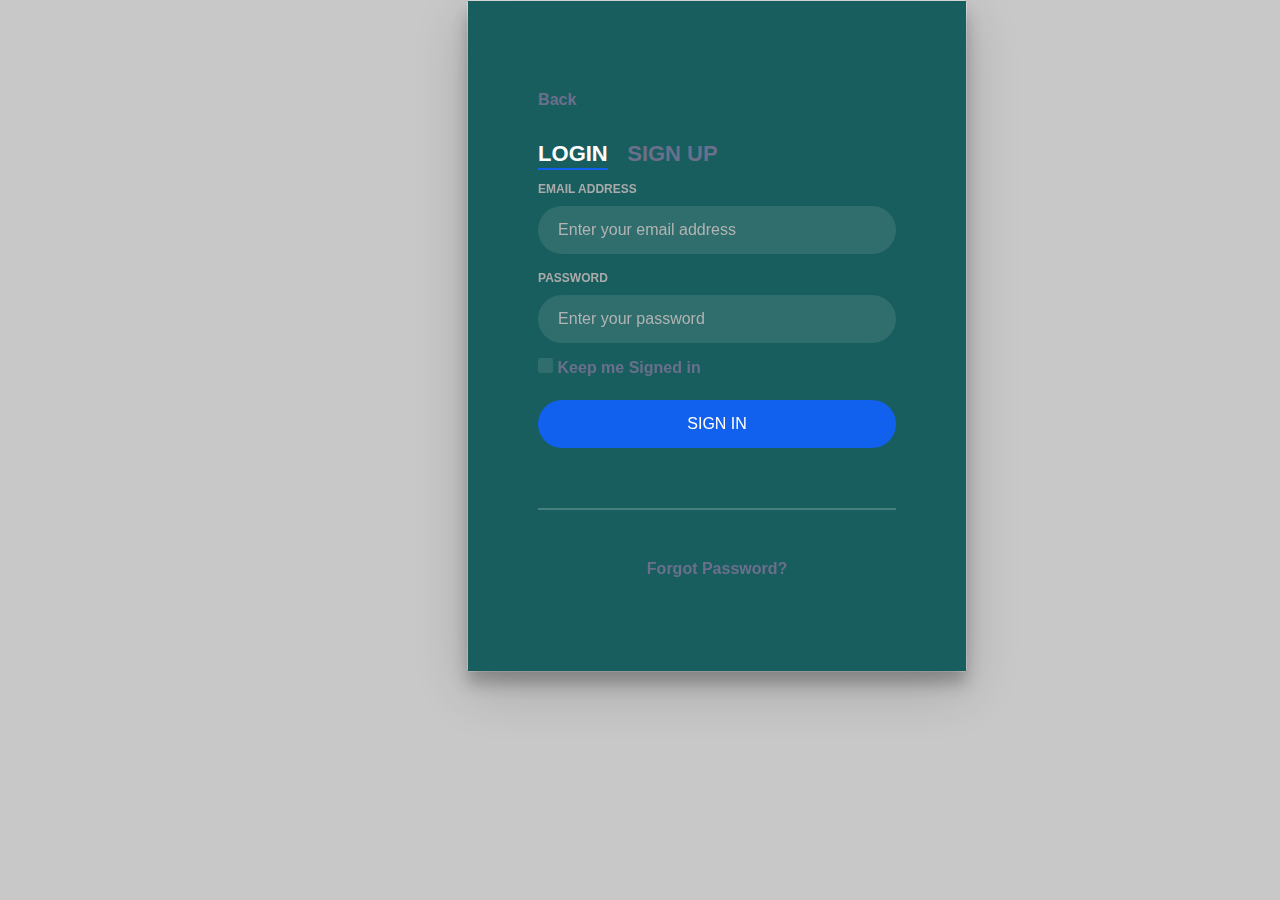
<file: htdocs/login.html>
<!DOCTYPE html><!-- prihlaseni, registrace, obnoveni hesla a potvrzeni emailu -->
<html lang="cs">
<head>
    <!-- METADATA -->
    <meta charset="UTF-8">
    <meta http-equiv="X-UA-Compatible" content="IE=edge">
    <meta name="viewport" content="width=device-width, initial-scale=1.0">

    <!-- LINK FILE -->
    <link href="https://maxcdn.bootstrapcdn.com/bootstrap/4.0.0/css/bootstrap.min.css" rel="stylesheet">
	<link href="./stylesheet/login.css" type="text/css" rel="stylesheet">
    
	<!-- SCRIPT FILE -->
	<script src="https://stackpath.bootstrapcdn.com/bootstrap/4.0.0/js/bootstrap.bundle.min.js"></script>
	<script src="https://cdnjs.cloudflare.com/ajax/libs/jquery/3.2.1/jquery.min.js"></script>
	

	<!-- shows a message if the script is not supported / unavailable =>  FAULT TOLERANCE -->
    <noscript>You need to enable JavaScript to view the full site.</noscript>

    <title>IIS Přihlášení</title>
</head>
<body>
    <!-- hlavička generovaná JS -->


    <!-- Login / registrace -->
	<!--
		- pokud je uživatel přihlášený, nabízí se pouze registrace
		- pokud ne, nabízí se registrační i přihlašovací formulář
		- kontrola vstupů !!
	-->

	<div class="row">
		<div class="col-md-5 mx-auto p-0">
			<div class="card">
				<div class="login-box">
					<div class="login-snip"> 
						<div class="top">
							<a href="index.html">Back</a>
						</div>
						<br> <br>
						<input id="tab-1" type="radio" name="tab" class="sign-in" checked>
						<label for="tab-1" class="tab">Login</label>
						<input id="tab-2" type="radio" name="tab" class="sign-up">
						<label for="tab-2" class="tab">Sign Up</label>
						<div class="login-space">

							<!-- PRIHLASENI -->
							<form id="formId" name="form-login">
								<div class="login">
									<div class="group">
										<label for="email" class="label">Email Address</label>
										<input id="email" type="email" class="input" placeholder="Enter your email address" name="email" required>
									</div>

									<div class="group">
										<label for="pass" class="label">Password</label>
										<input id="pass" type="password" class="input" data-type="password" placeholder="Enter your password" name="password" required>
									</div>

									<div class="group">
										<input id="check" type="checkbox" name="keepSingnedIn" class="check" unchecked>
										<label for="check"><span class="icon"></span> Keep me Signed in</label>
									</div>

									<div class="group"> 
										<button type="button" class="button" id="btn">Sign In</button>
									</div>
									
									<div class="hr"></div>
									<div class="foot"> 
										<a href="#">Forgot Password?</a>
									</div>
								</div>
							</form>

							<!-- REGISTRACE -->
							<form id="formIdREG" name="form-reg">
								<div class="sign-up-form">
									<div class="group2">
										<label for="email" class="label">Email Address</label>
										<input id="email" type="email" class="input" placeholder="Enter your email address" name="email" required>
									</div>

									<div class="group2">
										<label for="user" class="label">First Name</label>
										<input id="user" type="text" class="input" placeholder="Type in your name" name="username" required>
									</div>

									<div class="group2">
										<label for="user" class="label">Last Name</label>
										<input id="user" type="text" class="input" placeholder="Type in your surname" name="familyname" required>
									</div>

									<div class="group2">
										<label for="pass" class="label">Password</label>
										<input id="pass" type="password" class="input" data-type="password" placeholder="Create your password" name="password" required>
									</div>

									<div class="group2">
										<label for="pass" class="label">Repeat Password</label>
										<input id="pass" type="password" class="input" data-type="password" placeholder="Repeat your password" name="password_check" required>
									</div>
									
									<div class="group2">
										<button type="button" class="button" id="btn2">Sign Up</button>
									</div>

									<div class="hr"></div>
									<div class="foot">
										<label for="tab-1">Already have an account?</label>
									</div>
								</div>
							</form>
							
						</div>
					</div>
				</div>
			</div>
		</div>
	</div>

	<!-- NOTE: script must be here, otherwise it executes 1st -> reading from null err -->
	<script src="./scripts/login.js"></script>
	
		<!-- -->
    <script src="./scripts/general.js" async></script>
    	<!-- -->

    <!-- patička -->
</body>
</html>

<!--https://bbbootstrap.com/snippets/animated-login-and-sign-up-form-59406852-->
</file>
<file: htdocs/stylesheet/login.css>
body {
    margin: 0;
    color: #6a6f8c;
    background: #c8c8c8;
    font: 600 16px/18px 'Open Sans', sans-serif
}

.login-box {
    width: 100%;
    margin: auto;
    max-width: 525px;
    min-height: 670px;
    position: relative;
    background: url(https://images.unsplash.com/photo-1507208773393-40d9fc670acf?ixlib=rb-1.2.1&ixid=eyJhcHBfaWQiOjEyMDd9&auto=format&fit=crop&w=1268&q=80) no-repeat center;
    box-shadow: 0 12px 15px 0 rgba(0, 0, 0, .24), 0 17px 50px 0 rgba(0, 0, 0, .19)
}

.login-snip {
    width: 100%;
    height: 100%;
    position: absolute;
    padding: 90px 70px 50px 70px;
    background: rgba(0, 77, 77, .9)
}

.login-snip .login,
.login-snip .sign-up-form {
    top: 0;
    left: 0;
    right: 0;
    bottom: 0;
    position: absolute;
    transform: rotateY(180deg);
    backface-visibility: hidden;
    transition: all .4s linear
}

.login-snip .sign-in,
.login-snip .sign-up,
.login-space .group .check {
    display: none
}

.login-snip .tab,
.login-space .group .label,
.login-space .group .button {
    text-transform: uppercase
}

.login-snip .tab {
    font-size: 22px;
    margin-right: 15px;
    padding-bottom: 5px;
    margin: 0 15px 10px 0;
    display: inline-block;
    border-bottom: 2px solid transparent
}

.login-snip .sign-in:checked+.tab,
.login-snip .sign-up:checked+.tab {
    color: #fff;
    border-color: #1161ee
}

.login-space {
    min-height: 345px;
    position: relative;
    perspective: 1000px;
    transform-style: preserve-3d
}

.login-space .group {
    margin-bottom: 15px
}

.login-space .group .label,
.login-space .group .input,
.login-space .group .button {
    width: 100%;
    color: #fff;
    display: block
}

.login-space .group .input,
.login-space .group .button {
    border: none;
    padding: 15px 20px;
    border-radius: 25px;
    background: rgba(255, 255, 255, .1)
}

.login-space .group input[data-type="password"] {
    text-security: circle;
    -webkit-text-security: circle
}

.login-space .group .label {
    color: #aaa;
    font-size: 12px
}

.login-space .group .button {
    background: #1161ee
}

.login-space .group label .icon {
    width: 15px;
    height: 15px;
    border-radius: 2px;
    position: relative;
    display: inline-block;
    background: rgba(255, 255, 255, .1)
}

.login-space .group label .icon:before,
.login-space .group label .icon:after {
    content: '';
    width: 10px;
    height: 2px;
    background: #fff;
    position: absolute;
    transition: all .2s ease-in-out 0s
}

.login-space .group label .icon:before {
    left: 3px;
    width: 5px;
    bottom: 6px;
    transform: scale(0) rotate(0)
}

.login-space .group label .icon:after {
    top: 6px;
    right: 0;
    transform: scale(0) rotate(0)
}

.login-space .group .check:checked+label {
    color: #fff
}

.login-space .group .check:checked+label .icon {
    background: #1161ee
}

.login-space .group .check:checked+label .icon:before {
    transform: scale(1) rotate(45deg)
}

.login-space .group .check:checked+label .icon:after {
    transform: scale(1) rotate(-45deg)
}

.login-snip .sign-in:checked+.tab+.sign-up+.tab+.login-space .login {
    transform: rotate(0)
}

.login-snip .sign-up:checked+.tab+.login-space .sign-up-form {
    transform: rotate(0)
}

*,
:after,
:before {
    box-sizing: border-box
}

.clearfix:after,
.clearfix:before {
    content: '';
    display: table
}

.clearfix:after {
    clear: both;
    display: block
}

a {
    color: inherit;
    text-decoration: none
}

.hr {
    height: 2px;
    margin: 60px 0 50px 0;
    background: rgba(255, 255, 255, .2)
}

.foot {
    text-align: center
}

.card {
    width: 500px;
    left: 100px
}

::placeholder {
    color: #b3b3b3
}
</file>
